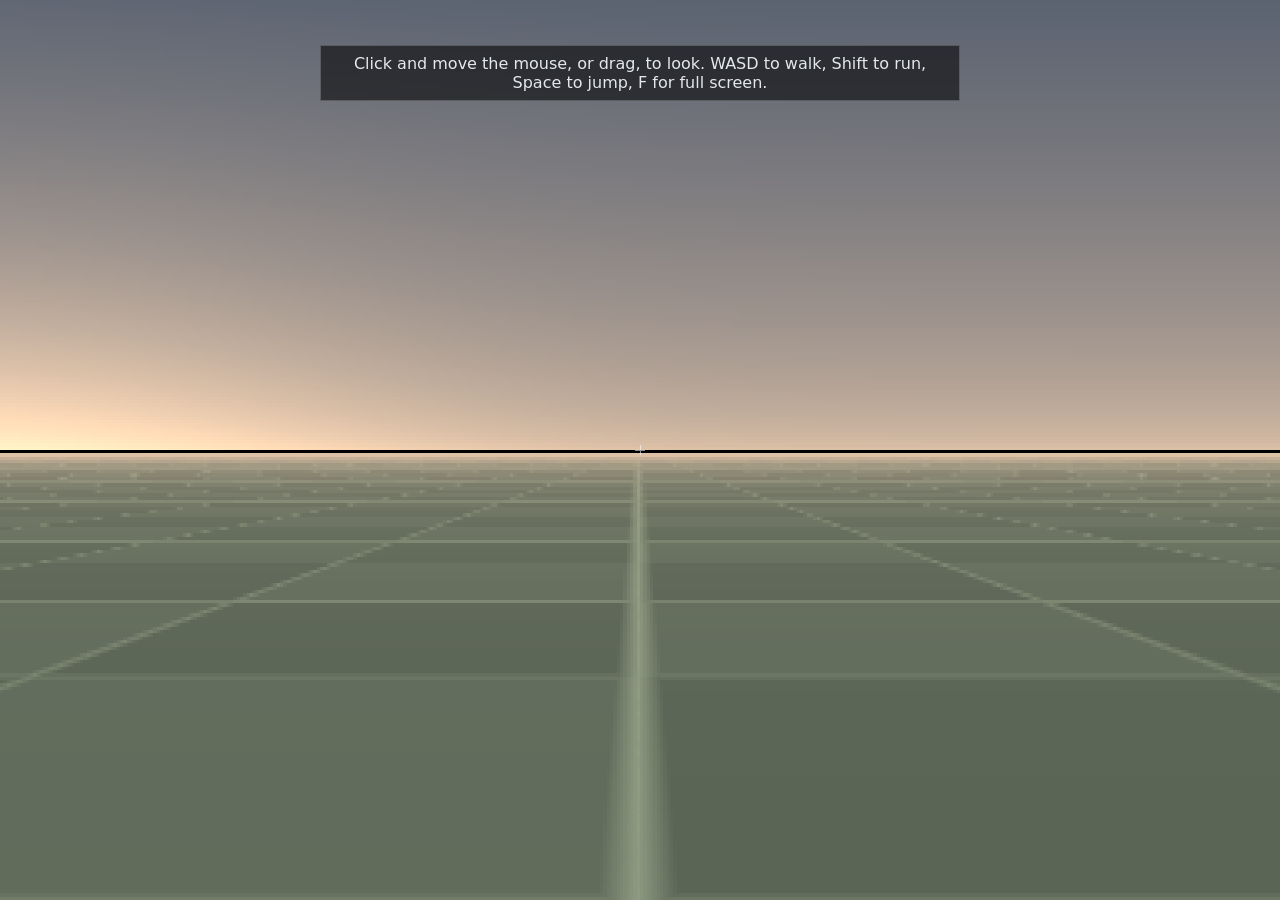
<file: TheElevator (20%) Progress/index.html>
<!DOCTYPE html>
<html lang="en">
<head>
  <meta charset="utf-8">
  <meta name="viewport" content="width=device-width, initial-scale=1, viewport-fit=cover">
  <title>The Elevator</title>
  <link rel="stylesheet" href="style.css">
</head>
<body>
  <main class="stage" id="stage">
    <canvas id="view" width="480" height="270" aria-label="First-person view across a flat plain"></canvas>
    <div class="hud">
      <div class="cross"></div>
      <div class="toast" id="toast" role="status">Click and move the mouse, or drag, to look. WASD to walk, Shift to run, Space to jump, F for full screen.</div>
    </div>
    <div class="pad" id="pad" aria-label="Touch controls">
      <button type="button" data-k="l" aria-label="Turn left">&#8630;</button>
      <button type="button" data-k="f" aria-label="Walk forward">&#9650;</button>
      <button type="button" data-k="r" aria-label="Turn right">&#8631;</button>
      <button type="button" data-k="sl" aria-label="Step left">&#9664;</button>
      <button type="button" data-k="b" aria-label="Walk back">&#9660;</button>
      <button type="button" data-k="sr" aria-label="Step right">&#9654;</button>
    </div>
  </main>
  <script src="game.js"></script>
</body>
</html>
</file>
<file: TheElevator (20%) Progress/style.css>
/* Standalone reset (the hosted version gets this from its wrapper) */
body { margin: 0; }

/* Layout: the first-person view fills the whole page; the only chrome is a crosshair, a short hint, and touch buttons on phones. */
:root {
  --ink: #000;
  --steel-2: rgba(28, 34, 40, .55);
  --line: rgba(255, 255, 255, .22);
  --fg: #e4e8eb;
  --font-body: system-ui, -apple-system, 'Segoe UI', sans-serif;
  color-scheme: dark;
}
html, body { height: 100%; }
body {
  background: var(--ink);
  color: var(--fg);
  font-family: var(--font-body);
  padding: 0;
  overflow: hidden;
}
.stage {
  position: relative;
  width: 100%;
  height: 100%;
  background: var(--ink);
  overflow: hidden;
  user-select: none;
  -webkit-user-select: none;
}
#view { display: block; width: 100%; height: 100%; image-rendering: pixelated; touch-action: none; cursor: crosshair; }
.hud { position: absolute; inset: 0; pointer-events: none; }
.cross { position: absolute; left: 50%; top: 50%; width: 10px; height: 10px; transform: translate(-50%, -50%); opacity: .55; }
.cross::before, .cross::after { content: ''; position: absolute; background: #fff; }
.cross::before { left: 4.5px; top: 0; width: 1px; height: 10px; }
.cross::after { top: 4.5px; left: 0; height: 1px; width: 10px; }
.toast {
  position: absolute; left: 50%; top: 5%; transform: translateX(-50%);
  max-width: 88%; text-align: center;
  background: rgba(5, 6, 7, .6); border: 1px solid var(--line);
  padding: .5em 1em; font-size: clamp(.8rem, 1.6vw, 1rem);
  transition: opacity .6s; opacity: 1;
}
.toast.off { opacity: 0; }

.pad {
  display: none; position: absolute; left: 50%; transform: translateX(-50%);
  bottom: calc(14px + env(safe-area-inset-bottom, 0px));
  grid-template-columns: repeat(3, 1fr); gap: 8px;
  width: min(300px, 80%);
}
.pad button {
  appearance: none; background: var(--steel-2); color: var(--fg); border: 1px solid var(--line);
  font-size: 1.25rem; padding: .85em 0; touch-action: none; -webkit-user-select: none; user-select: none;
}
.pad button:active { background: rgba(70, 86, 100, .7); }
.pad button:focus-visible { outline: 2px solid var(--fg); outline-offset: 3px; }
@media (hover: none) { .pad { display: grid; } }
@media (prefers-reduced-motion: reduce) { .toast { transition: none; } }
</file>
